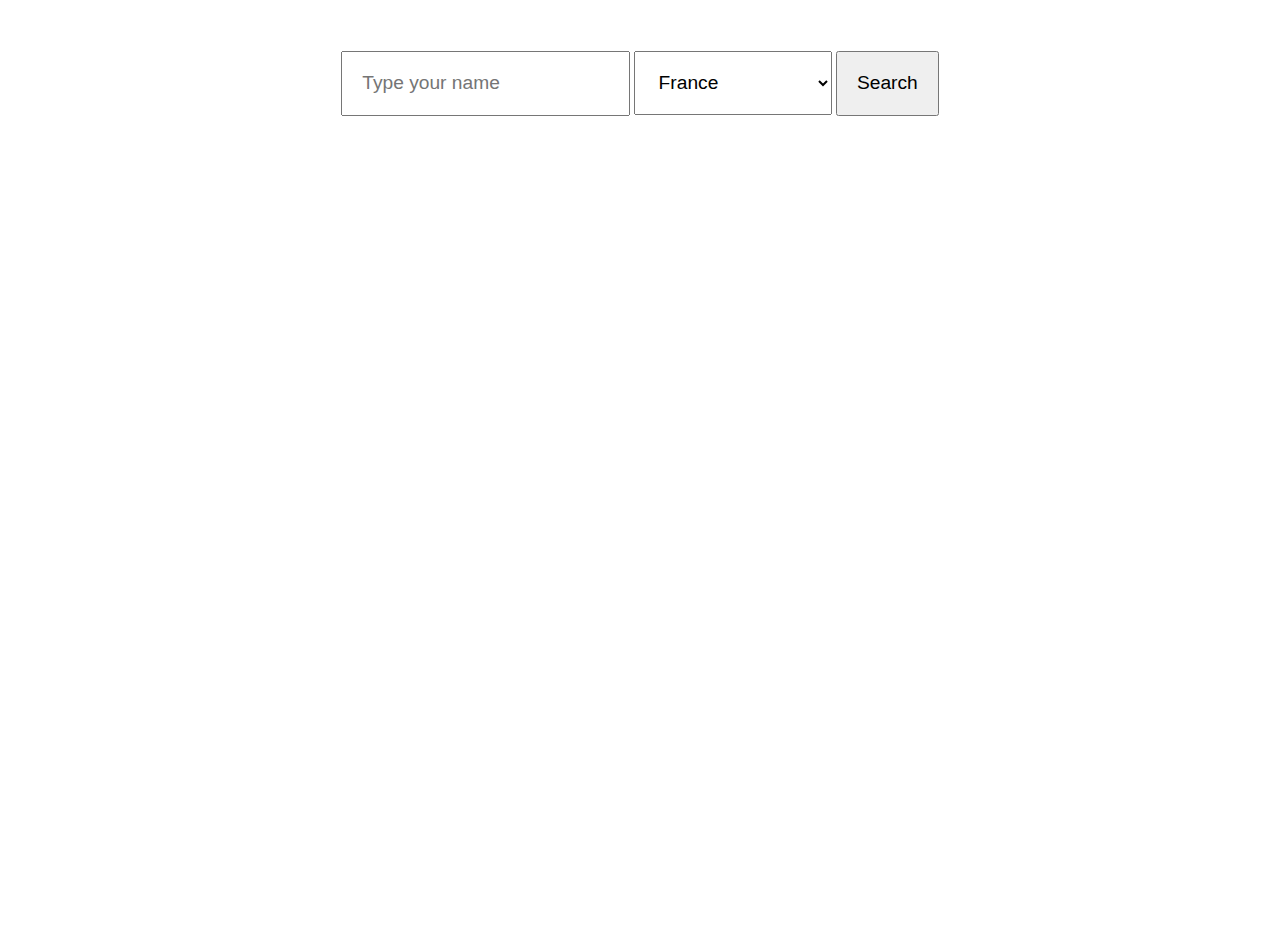
<file: exo2/index.html>
<!DOCTYPE html>
<html lang="en">
  <head>
    <meta charset="UTF-8" />
    <meta http-equiv="X-UA-Compatible" content="IE=edge" />
    <meta name="viewport" content="width=device-width, initial-scale=1.0" />
    <link rel="stylesheet" href="/exo2/style.css" />
    <title>Async & Promise</title>
  </head>
  <body>
    <form>
      <input
        type="text"
        id="search-bar"
        placeholder="Type your name"
        autocomplete="off"
      />
      <select>
        <option value="FR">France</option>
        <option value="IT">Italy</option>
        <option value="ES">Spain</option>
        <option value="TR">Turkey</option>
        <option value="DE">Germany</option>
        <option value="PL">Poland</option>
        <option value="GB">United Kingdom</option>
      </select>
      <button type="submit">Search</button>
    </form>
    <script src="/exo2/storage.js"></script>
    <script src="/exo2/exo2.js"></script>
  </body>
</html>
</file>
<file: exo2/style.css>
* {
  margin: 0;
  padding: 0;
  box-sizing: border-box;
}

body {
  width: 80vw;
  height: 100vh;
  margin: auto;
  text-align: center;
}

form {
  margin-top: 5%;
}

input,
button,
select {
  padding: 1.2rem;
  font-size: 1.2rem;
}

div {
  margin-top: 15px;
  display: flex;
  justify-content: space-around;
  align-items: center;
  border: 2px solid #000;
  height: 10%;
}

p {
  font-size: 1.5rem;
}
</file>
